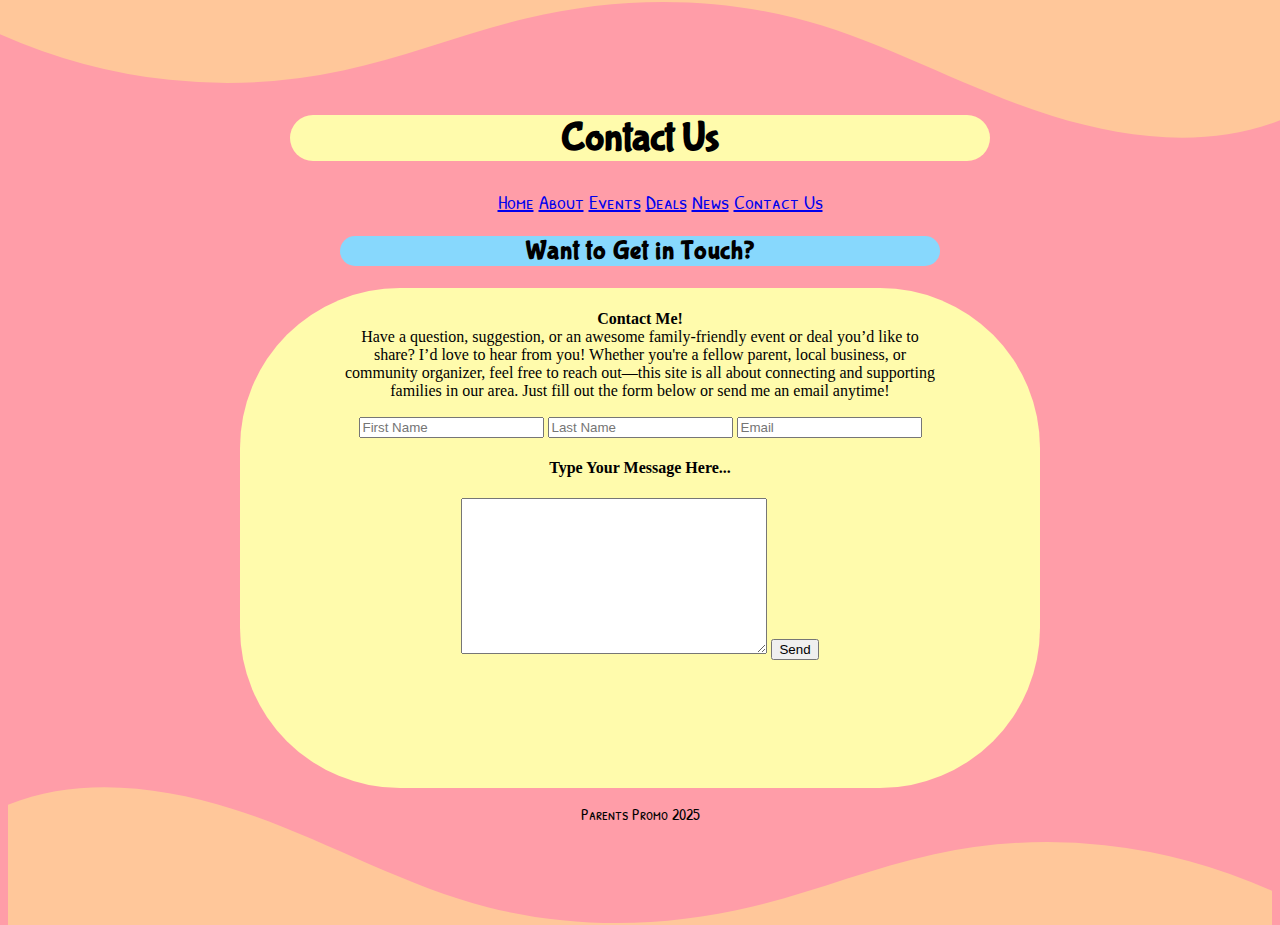
<file: contact us.html>
<!doctype html>
<html>
<head>
<meta charset="utf-8">
<title>Contact Us</title>
<link href="contactusstyles.css" rel="stylesheet" type="text/css">
	<link rel="preconnect" href="https://fonts.googleapis.com">
<link rel="preconnect" href="https://fonts.gstatic.com" crossorigin>
<link href="https://fonts.googleapis.com/css2?family=Bubblegum+Sans&family=Chakra+Petch:ital,wght@0,300;0,400;0,500;0,600;0,700;1,300;1,400;1,500;1,600;1,700&family=Titillium+Web:ital,wght@0,200;0,300;0,400;0,600;0,700;0,900;1,200;1,300;1,400;1,600;1,700&display=swap" rel="stylesheet">
	<link rel="preconnect" href="https://fonts.googleapis.com">
<link rel="preconnect" href="https://fonts.gstatic.com" crossorigin>
<link href="https://fonts.googleapis.com/css2?family=Bubblegum+Sans&family=Chakra+Petch:ital,wght@0,300;0,400;0,500;0,600;0,700;1,300;1,400;1,500;1,600;1,700&family=Indie+Flower&family=Patrick+Hand+SC&family=Titillium+Web:ital,wght@0,200;0,300;0,400;0,600;0,700;0,900;1,200;1,300;1,400;1,600;1,700&family=Unkempt:wght@400;700&display=swap" rel="stylesheet">
	<link rel="preconnect" href="https://fonts.googleapis.com">
<link rel="preconnect" href="https://fonts.gstatic.com" crossorigin>
<link href="https://fonts.googleapis.com/css2?family=Bubblegum+Sans&family=Chakra+Petch:ital,wght@0,300;0,400;0,500;0,600;0,700;1,300;1,400;1,500;1,600;1,700&family=Indie+Flower&family=Patrick+Hand+SC&family=Titillium+Web:ital,wght@0,200;0,300;0,400;0,600;0,700;0,900;1,200;1,300;1,400;1,600;1,700&display=swap" rel="stylesheet">
	
	<div class="curve">
    <svg data-name="Layer 1" xmlns="http://www.w3.org/2000/svg" viewBox="0 0 1200 120" preserveAspectRatio="none">
        <path d="M321.39,56.44c58-10.79,114.16-30.13,172-41.86,82.39-16.72,168.19-17.73,250.45-.39C823.78,31,906.67,72,985.66,92.83c70.05,18.48,146.53,26.09,214.34,3V0H0V27.35A600.21,600.21,0,0,0,321.39,56.44Z" class="shape-fill"></path>
    </svg>
</div>
</head>

<body>
	<header><h1>Contact Us</h1></header>
	<div class="wrapper">
	<nav>
		<ul>
		<li><a href="index.html">Home</a></li>
		<li><a href="about.html">About</a></li>
		<li><a href="events.html">Events</a></li>
		<li><a href="deals.html">Deals</a></li>
		<li><a href="news.html">News</a></li>
		<li><a href="contact us.html">Contact Us</a></li>
		</ul></nav>
	</div>
</body>
	<h2>Want to Get in Touch?</h2>
	<form>
	<div class="main">
	<p><strong>Contact Me!</strong><br>
Have a question, suggestion, or an awesome family-friendly event or deal you’d like to share? I’d love to hear from you! Whether you're a fellow parent, local business, or community organizer, feel free to reach out—this site is all about connecting and supporting families in our area. Just fill out the form below or send me an email anytime!
</p>
		<input type="text" id="firstname" placeholder="First Name" required>
		<input type="text" id="lastname" placeholder="Last Name" required>
		<input type="email" id="email" placeholder="Email" required>
		<h4>Type Your Message Here...</h4>
		<textarea required></textarea>
		<input type="submit" value="Send" id="button">
		</div>
	</form>
	
	<div class="bottom">
	<footer>Parents Promo 2025</footer>
	<div class="bottom">
		<div class="curve2">
    <svg data-name="Layer 1" xmlns="http://www.w3.org/2000/svg" viewBox="0 0 1200 120" preserveAspectRatio="none">
        <path d="M321.39,56.44c58-10.79,114.16-30.13,172-41.86,82.39-16.72,168.19-17.73,250.45-.39C823.78,31,906.67,72,985.66,92.83c70.05,18.48,146.53,26.09,214.34,3V0H0V27.35A600.21,600.21,0,0,0,321.39,56.44Z" class="shape-fill"></path>
    </svg>
</div>
		</div>
	</div>
</html>
</file>
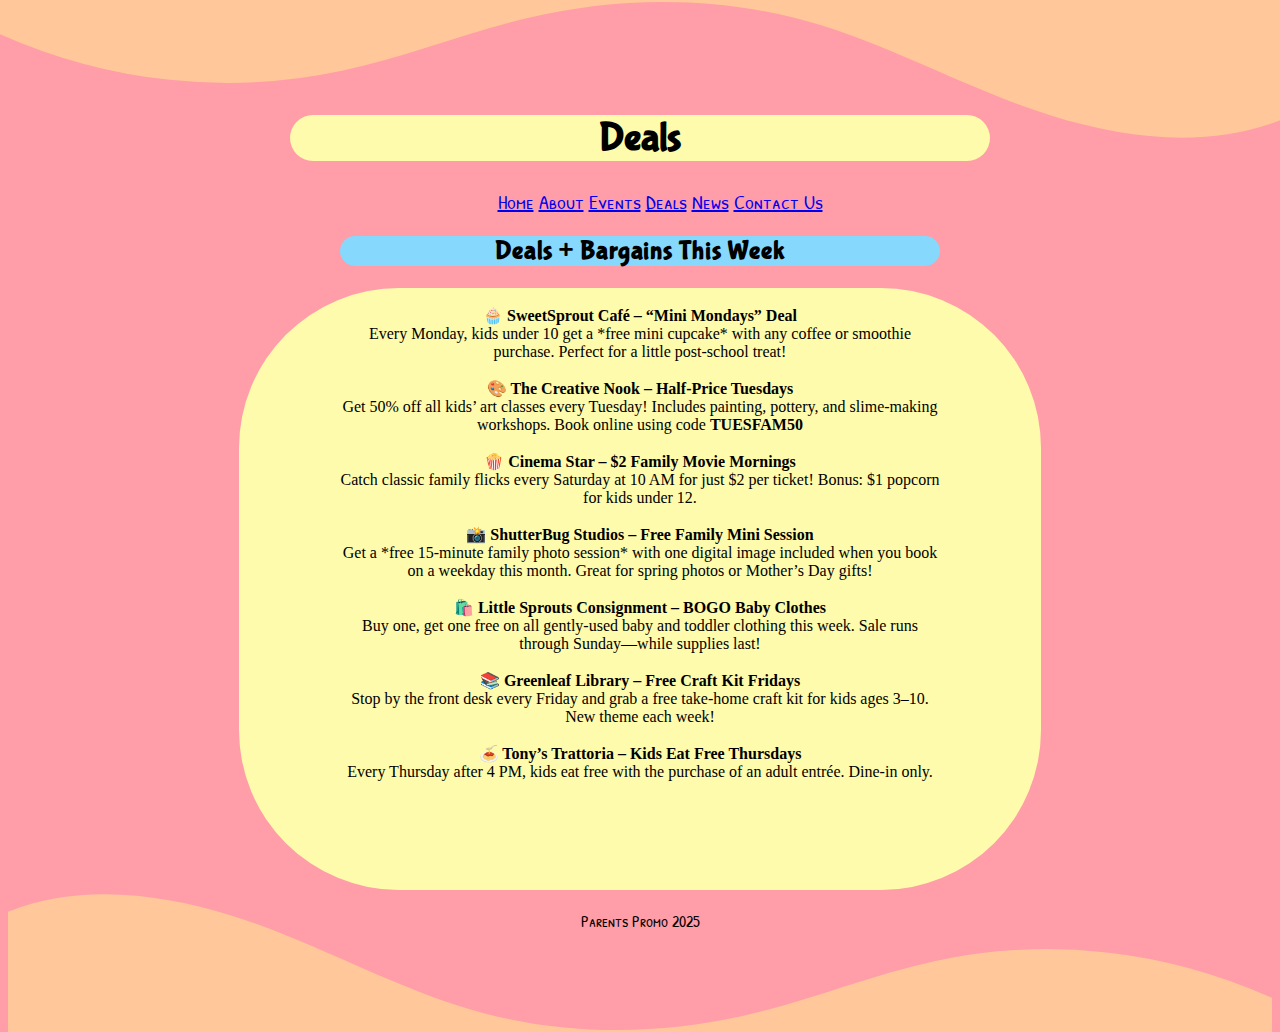
<file: deals.html>
<!doctype html>
<html>
<head>
<meta charset="utf-8">
<title>Deals</title>
<link href="dealsstyles.css" rel="stylesheet" type="text/css">
	<link rel="preconnect" href="https://fonts.googleapis.com">
<link rel="preconnect" href="https://fonts.gstatic.com" crossorigin>
<link href="https://fonts.googleapis.com/css2?family=Bubblegum+Sans&family=Chakra+Petch:ital,wght@0,300;0,400;0,500;0,600;0,700;1,300;1,400;1,500;1,600;1,700&family=Titillium+Web:ital,wght@0,200;0,300;0,400;0,600;0,700;0,900;1,200;1,300;1,400;1,600;1,700&display=swap" rel="stylesheet">
	<link rel="preconnect" href="https://fonts.googleapis.com">
<link rel="preconnect" href="https://fonts.gstatic.com" crossorigin>
<link href="https://fonts.googleapis.com/css2?family=Bubblegum+Sans&family=Chakra+Petch:ital,wght@0,300;0,400;0,500;0,600;0,700;1,300;1,400;1,500;1,600;1,700&family=Indie+Flower&family=Patrick+Hand+SC&family=Titillium+Web:ital,wght@0,200;0,300;0,400;0,600;0,700;0,900;1,200;1,300;1,400;1,600;1,700&family=Unkempt:wght@400;700&display=swap" rel="stylesheet">
	<link rel="preconnect" href="https://fonts.googleapis.com">
<link rel="preconnect" href="https://fonts.gstatic.com" crossorigin>
<link href="https://fonts.googleapis.com/css2?family=Bubblegum+Sans&family=Chakra+Petch:ital,wght@0,300;0,400;0,500;0,600;0,700;1,300;1,400;1,500;1,600;1,700&family=Indie+Flower&family=Patrick+Hand+SC&family=Titillium+Web:ital,wght@0,200;0,300;0,400;0,600;0,700;0,900;1,200;1,300;1,400;1,600;1,700&display=swap" rel="stylesheet">
	
	<div class="curve">
    <svg data-name="Layer 1" xmlns="http://www.w3.org/2000/svg" viewBox="0 0 1200 120" preserveAspectRatio="none">
        <path d="M321.39,56.44c58-10.79,114.16-30.13,172-41.86,82.39-16.72,168.19-17.73,250.45-.39C823.78,31,906.67,72,985.66,92.83c70.05,18.48,146.53,26.09,214.34,3V0H0V27.35A600.21,600.21,0,0,0,321.39,56.44Z" class="shape-fill"></path>
    </svg>
</div>
</head>

<body>
	<header><h1>Deals</h1></header>
	<div class="wrapper">
	<nav>
		<ul>
		<li><a href="index.html">Home</a></li>
		<li><a href="about.html">About</a></li>
		<li><a href="events.html">Events</a></li>
		<li><a href="deals.html">Deals</a></li>
		<li><a href="news.html">News</a></li>
		<li><a href="contact us.html">Contact Us</a></li>
		</ul></nav>
	</div>
	
	<h2>Deals + Bargains This Week</h2>

	<div class="main"><p>
<strong>🧁 SweetSprout Café – “Mini Mondays” Deal</strong><br>
Every Monday, kids under 10 get a *free mini cupcake* with any coffee or smoothie purchase. Perfect for a little post-school treat!<br>
	<br>

<strong>🎨 The Creative Nook – Half-Price Tuesdays</strong> <br>
Get 50% off all kids’ art classes every Tuesday! Includes painting, pottery, and slime-making workshops. Book online using code <strong>TUESFAM50</strong><br>
	<br>

<strong>🍿 Cinema Star – $2 Family Movie Mornings</strong><br>
Catch classic family flicks every Saturday at 10 AM for just $2 per ticket! Bonus: $1 popcorn for kids under 12.<br>
	<br>

<strong>📸 ShutterBug Studios – Free Family Mini Session</strong><br>
Get a *free 15-minute family photo session* with one digital image included when you book on a weekday this month. Great for spring photos or Mother’s Day gifts!<br>
	<br>

<strong>🛍️ Little Sprouts Consignment – BOGO Baby Clothes</strong> <br>
Buy one, get one free on all gently-used baby and toddler clothing this week. Sale runs through Sunday—while supplies last!<br>
	<br>

<strong>📚 Greenleaf Library – Free Craft Kit Fridays</strong><br>
Stop by the front desk every Friday and grab a free take-home craft kit for kids ages 3–10. New theme each week!<br>
	<br>

<strong>🍝 Tony’s Trattoria – Kids Eat Free Thursdays</strong> <br>
Every Thursday after 4 PM, kids eat free with the purchase of an adult entrée. Dine-in only.
</p>
	</div>
	
</body>
	
	<div class="bottom">
	<footer>Parents Promo 2025</footer>
	<div class="bottom">
		<div class="curve2">
    <svg data-name="Layer 1" xmlns="http://www.w3.org/2000/svg" viewBox="0 0 1200 120" preserveAspectRatio="none">
        <path d="M321.39,56.44c58-10.79,114.16-30.13,172-41.86,82.39-16.72,168.19-17.73,250.45-.39C823.78,31,906.67,72,985.66,92.83c70.05,18.48,146.53,26.09,214.34,3V0H0V27.35A600.21,600.21,0,0,0,321.39,56.44Z" class="shape-fill"></path>
    </svg>
</div>
		</div>
	</div>
</html>
</file>
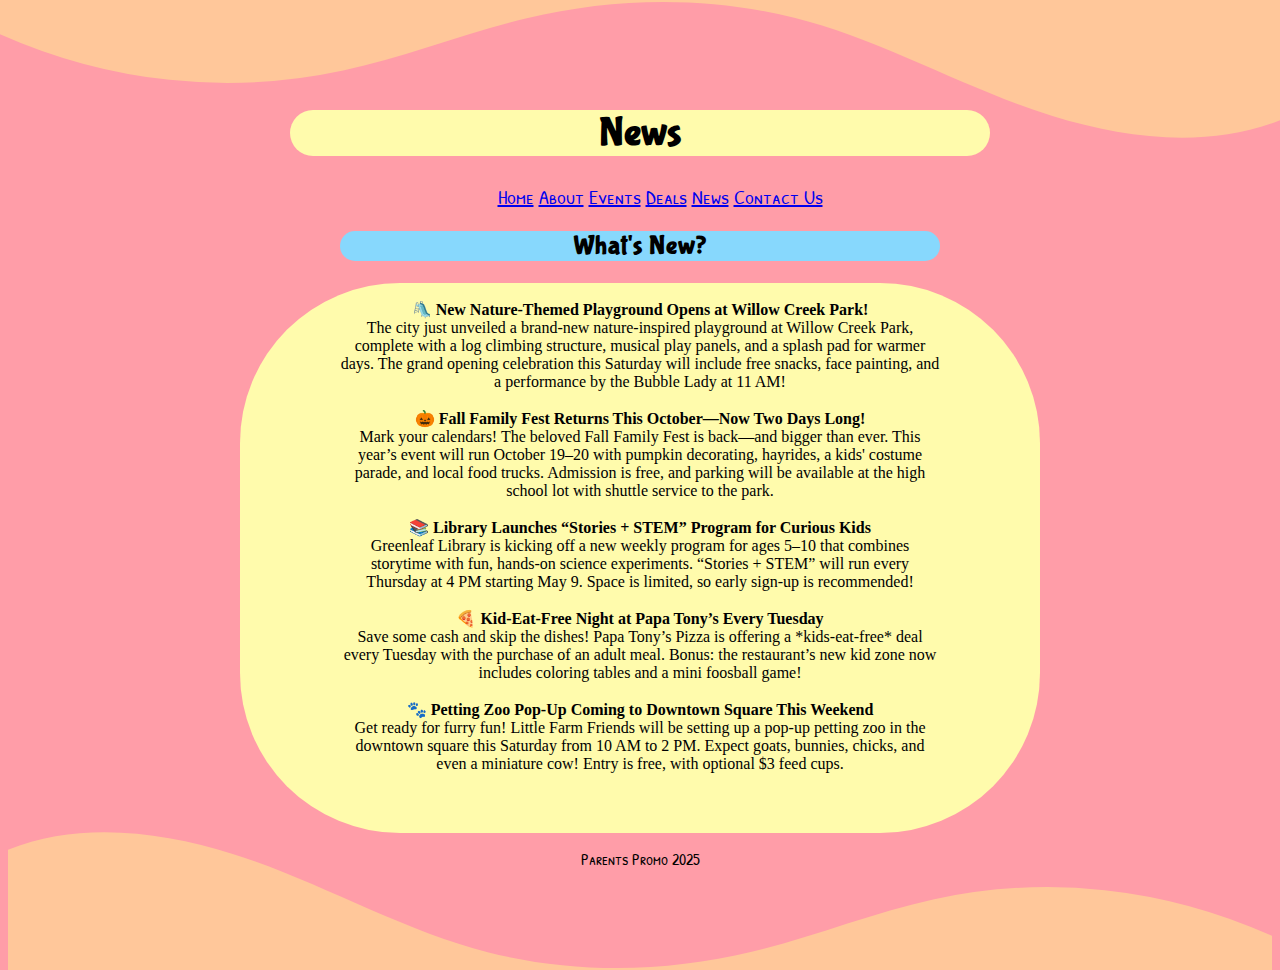
<file: news.html>
<!doctype html>
<html>
<head>
<meta charset="utf-8">
<title>News</title>
<link href="newsstyles.css" rel="stylesheet" type="text/css">
	<link rel="preconnect" href="https://fonts.googleapis.com">
<link rel="preconnect" href="https://fonts.gstatic.com" crossorigin>
<link href="https://fonts.googleapis.com/css2?family=Bubblegum+Sans&family=Chakra+Petch:ital,wght@0,300;0,400;0,500;0,600;0,700;1,300;1,400;1,500;1,600;1,700&family=Titillium+Web:ital,wght@0,200;0,300;0,400;0,600;0,700;0,900;1,200;1,300;1,400;1,600;1,700&display=swap" rel="stylesheet">
	<link rel="preconnect" href="https://fonts.googleapis.com">
<link rel="preconnect" href="https://fonts.gstatic.com" crossorigin>
<link href="https://fonts.googleapis.com/css2?family=Bubblegum+Sans&family=Chakra+Petch:ital,wght@0,300;0,400;0,500;0,600;0,700;1,300;1,400;1,500;1,600;1,700&family=Indie+Flower&family=Patrick+Hand+SC&family=Titillium+Web:ital,wght@0,200;0,300;0,400;0,600;0,700;0,900;1,200;1,300;1,400;1,600;1,700&family=Unkempt:wght@400;700&display=swap" rel="stylesheet">
	<link rel="preconnect" href="https://fonts.googleapis.com">
<link rel="preconnect" href="https://fonts.gstatic.com" crossorigin>
<link href="https://fonts.googleapis.com/css2?family=Bubblegum+Sans&family=Chakra+Petch:ital,wght@0,300;0,400;0,500;0,600;0,700;1,300;1,400;1,500;1,600;1,700&family=Indie+Flower&family=Patrick+Hand+SC&family=Titillium+Web:ital,wght@0,200;0,300;0,400;0,600;0,700;0,900;1,200;1,300;1,400;1,600;1,700&display=swap" rel="stylesheet">
	
	<div class="curve">
    <svg data-name="Layer 1" xmlns="http://www.w3.org/2000/svg" viewBox="0 0 1200 120" preserveAspectRatio="none">
        <path d="M321.39,56.44c58-10.79,114.16-30.13,172-41.86,82.39-16.72,168.19-17.73,250.45-.39C823.78,31,906.67,72,985.66,92.83c70.05,18.48,146.53,26.09,214.34,3V0H0V27.35A600.21,600.21,0,0,0,321.39,56.44Z" class="shape-fill"></path>
    </svg>
</div>
</head>

<body>
	<header><h1>News</h1></header>
	<div class="wrapper">
	<nav>
		<ul>
		<li><a href="index.html">Home</a></li>
		<li><a href="about.html">About</a></li>
		<li><a href="events.html">Events</a></li>
		<li><a href="deals.html">Deals</a></li>
		<li><a href="news.html">News</a></li>
		<li><a href="contact us.html">Contact Us</a></li>
		</ul></nav>
	</div>
	
	<h2>What's New?</h2>
	<div class="main">
	<p>🛝 <strong>New Nature-Themed Playground Opens at Willow Creek Park!</strong><br>
The city just unveiled a brand-new nature-inspired playground at Willow Creek Park, complete with a log climbing structure, musical play panels, and a splash pad for warmer days. The grand opening celebration this Saturday will include free snacks, face painting, and a performance by the Bubble Lady at 11 AM! <br>
<br>
		
🎃 <strong>Fall Family Fest Returns This October—Now Two Days Long!</strong><br>
Mark your calendars! The beloved Fall Family Fest is back—and bigger than ever. This year’s event will run October 19–20 with pumpkin decorating, hayrides, a kids' costume parade, and local food trucks. Admission is free, and parking will be available at the high school lot with shuttle service to the park. <br>
<br>
		
📚 <strong>Library Launches “Stories + STEM” Program for Curious Kids</strong> <br>
Greenleaf Library is kicking off a new weekly program for ages 5–10 that combines storytime with fun, hands-on science experiments. “Stories + STEM” will run every Thursday at 4 PM starting May 9. Space is limited, so early sign-up is recommended! <br>
<br>
		
🍕 <strong>Kid-Eat-Free Night at Papa Tony’s Every Tuesday</strong> <br>
Save some cash and skip the dishes! Papa Tony’s Pizza is offering a *kids-eat-free* deal every Tuesday with the purchase of an adult meal. Bonus: the restaurant’s new kid zone now includes coloring tables and a mini foosball game! <br>
<br>
		
🐾 <strong>Petting Zoo Pop-Up Coming to Downtown Square This Weekend</strong> <br>
Get ready for furry fun! Little Farm Friends will be setting up a pop-up petting zoo in the downtown square this Saturday from 10 AM to 2 PM. Expect goats, bunnies, chicks, and even a miniature cow! Entry is free, with optional $3 feed cups. </p></div>
	
</body>
	
	<div class="bottom">
	<footer>Parents Promo 2025</footer>
	<div class="bottom">
		<div class="curve2">
    <svg data-name="Layer 1" xmlns="http://www.w3.org/2000/svg" viewBox="0 0 1200 120" preserveAspectRatio="none">
        <path d="M321.39,56.44c58-10.79,114.16-30.13,172-41.86,82.39-16.72,168.19-17.73,250.45-.39C823.78,31,906.67,72,985.66,92.83c70.05,18.48,146.53,26.09,214.34,3V0H0V27.35A600.21,600.21,0,0,0,321.39,56.44Z" class="shape-fill"></path>
    </svg>
</div>
		</div>
	</div>
</html>
</file>
<file: contactusstyles.css>
@charset "utf-8";
/* CSS Document */

body {
	text-align: center;
	background:#FF9DA8;
}

h1 {
	font-family: "Bubblegum Sans", sans-serif;
	font-size: 40px;
}

header {
	margin-top: 115px;
	background:#FFFBAC;
	max-width: 700px;
	width: 700px;
	margin-left: auto;
	margin-right: auto;
	border-radius: 100rem 100rem 100rem 100rem;
}

.curve {
    position: absolute;
    top: 0;
    left: 0;
    width: 100%;
    overflow: hidden;
    line-height: 0;
}

.curve svg {
    position: relative;
    display: block;
    width: calc(100% + 1.3px);
    height: 150px;
}

.curve {
    fill: #FFC79A;
}

h2 {
	background: #87D8FD;
	max-width: 800px;
	width: 600px;
	font-size: 26px;
	margin-left: auto;
	margin-right: auto;
	font-family: "Bubblegum Sans", sans-serif;
	letter-spacing: 1px;
	border-radius: 10rem 10rem 10rem 10rem;
	text-align: center;
}

textarea {
	height: 150px;
	width: 300px;
	max-width: 300px;
}

.main {
	box-sizing: border-box;
	background-color: #FFFBAC;
	border-radius: 10rem 10rem 10rem 10rem;
	max-width: 800px;
	width: 800px;
	margin-right: auto;
	margin-left: auto;
	height: 500px;
	margin-bottom: 15px;
	padding-top: 5px;
}

p {
	text-align: center;
	max-width: 600px;
	width: 600px;
	margin-left: auto;
	margin-right: auto;
	font-family: "Unkempt", cursive;
	padding: 1px;
}

footer {
	font-family: "Patrick Hand SC", cursive;
	max-width: 800px;
	margin-left: auto;
	margin-right: auto;
	text-align: center;
	margin-bottom: 100px;
}

.bottom {
	position: relative;

}

.curve2 {
    position: absolute;
    bottom: 0;
    left: 0;
    width: 100%;
    overflow: hidden;
    line-height: 0;
    transform: rotate(180deg);
}

.curve2 svg {
    position: relative;
    display: block;
    width: calc(100% + 1.3px);
    height: 150px;
}

.curve2 .shape-fill {
    fill: #FFC79A;
}

.patrick-hand-sc-regular {
  font-family: "Patrick Hand SC", cursive;
  font-weight: 400;
  font-style: normal;
}


.bubblegum-sans-regular {
  font-family: "Bubblegum Sans", sans-serif;
  font-weight: 400;
  font-style: normal;
}

.unkempt-regular {
  font-family: "Unkempt", cursive;
  font-weight: 400;
  font-style: normal;
}

.unkempt-bold {
  font-family: "Unkempt", cursive;
  font-weight: 700;
  font-style: normal;
}

ul {
	list-style: none;
	align-content: center;
	text-align: center;
	font-size: 20px;
	font-weight: 500;
}

li {
	display: inline-block;
	font-family: "Patrick Hand SC", cursive;
	font-size: 32;
}
</file>
<file: dealsstyles.css>
@charset "utf-8";
/* CSS Document */

body {
	text-align: center;
	background:#FF9DA8;
}

h1 {
	font-family: "Bubblegum Sans", sans-serif;
	font-size: 40px;
}

header {
	margin-top: 115px;
	background:#FFFBAC;
	max-width: 700px;
	width: 700px;
	margin-left: auto;
	margin-right: auto;
	border-radius: 100rem 100rem 100rem 100rem;
}

.curve {
    position: absolute;
    top: 0;
    left: 0;
    width: 100%;
    overflow: hidden;
    line-height: 0;
}

.curve svg {
    position: relative;
    display: block;
    width: calc(100% + 1.3px);
    height: 150px;
}

.curve {
    fill: #FFC79A;
}

h2 {
	background: #87D8FD;
	max-width: 800px;
	width: 600px;
	font-size: 26px;
	margin-left: auto;
	margin-right: auto;
	font-family: "Bubblegum Sans", sans-serif;
	letter-spacing: 1px;
	border-radius: 100rem 100rem 100rem 100rem;
}

.main {
	max-width: 800px;
	margin: 0 auto;
	background:#FFFBAC;
	border-radius: 10rem 10rem 10rem 10rem;
	padding: 1px;
	margin-bottom: 20px;
	margin-left: auto;
	margin-right: auto;
	height: 600px;
}

p {
	text-align: center;
	max-width: 600px;
	width: 600px;
	margin-left: auto;
	margin-right: auto;
	font-family: "Unkempt", cursive;
	padding: 1px;
}

footer {
	font-family: "Patrick Hand SC", cursive;
	max-width: 800px;
	margin-left: auto;
	margin-right: auto;
	text-align: center;
	margin-bottom: 100px;
}

.bottom {
	position: relative;

}

.curve2 {
    position: absolute;
    bottom: 0;
    left: 0;
    width: 100%;
    overflow: hidden;
    line-height: 0;
    transform: rotate(180deg);
}

.curve2 svg {
    position: relative;
    display: block;
    width: calc(100% + 1.3px);
    height: 150px;
}

.curve2 .shape-fill {
    fill: #FFC79A;
}
.patrick-hand-sc-regular {
  font-family: "Patrick Hand SC", cursive;
  font-weight: 400;
  font-style: normal;
}


.bubblegum-sans-regular {
  font-family: "Bubblegum Sans", sans-serif;
  font-weight: 400;
  font-style: normal;
}

.unkempt-regular {
  font-family: "Unkempt", cursive;
  font-weight: 400;
  font-style: normal;
}

.unkempt-bold {
  font-family: "Unkempt", cursive;
  font-weight: 700;
  font-style: normal;
}


ul {
	list-style: none;
	align-content: center;
	text-align: center;
	font-size: 20px;
	font-weight: 500;
}

li {
	display: inline-block;
	font-family: "Patrick Hand SC", cursive;
	font-size: 32;
}
</file>
<file: newsstyles.css>
@charset "utf-8";
/* CSS Document */

body {
	text-align: center;
	background:#FF9DA8;
}

.patrick-hand-sc-regular {
  font-family: "Patrick Hand SC", cursive;
  font-weight: 400;
  font-style: normal;
}

.bubblegum-sans-regular {
  font-family: "Bubblegum Sans", sans-serif;
  font-weight: 400;
  font-style: normal;
}

.unkempt-regular {
  font-family: "Unkempt", cursive;
  font-weight: 400;
  font-style: normal;
}

.unkempt-bold {
  font-family: "Unkempt", cursive;
  font-weight: 700;
  font-style: normal;
}

header {
	margin-top: 110px;
	background:#FFFBAC;
	max-width: 700px;
	width: 700px;
	margin-left: auto;
	margin-right: auto;
	border-radius: 100rem 100rem 100rem 100rem;
}

.curve {
    position: absolute;
    top: 0;
    left: 0;
    width: 100%;
    overflow: hidden;
    line-height: 0;
}

.curve svg {
    position: relative;
    display: block;
    width: calc(100% + 1.3px);
    height: 150px;
}

.curve {
    fill: #FFC79A;
}

h1 {
	font-family: "Bubblegum Sans", sans-serif;
	font-size: 40px;
}

h2 {
	background: #87D8FD;
	max-width: 800px;
	width: 600px;
	font-size: 26px;
	margin-left: auto;
	margin-right: auto;
	font-family: "Bubblegum Sans", sans-serif;
	letter-spacing: 1px;
	border-radius: 100rem 100rem 100rem 100rem;
}

.main {
	box-sizing: border-box;
	background-color: #FFFBAC;
	border-radius: 10rem 10rem 10rem 10rem;
	max-width: 800px;
	width: 800px;
	margin-right: auto;
	margin-left: auto;
	height: 550px;
	margin-bottom: 15px;
	padding: 1px;
	padding-bottom: 1px;
}

p {
	text-align: center;
	max-width: 600px;
	width: 600px;
	margin-left: auto;
	margin-right: auto;
	font-family: "Unkempt", cursive;
}

footer {
	font-family: "Patrick Hand SC", cursive;
	max-width: 800px;
	margin-left: auto;
	margin-right: auto;
	text-align: center;
	margin-bottom: 100px;
}

.bottom {
	position: relative;

}

.curve2 {
    position: absolute;
    bottom: 0;
    left: 0;
    width: 100%;
    overflow: hidden;
    line-height: 0;
    transform: rotate(180deg);
}

.curve2 svg {
    position: relative;
    display: block;
    width: calc(100% + 1.3px);
    height: 150px;
}

.curve2 .shape-fill {
    fill: #FFC79A;
}

ul {
	list-style: none;
	align-content: center;
	text-align: center;
	font-size: 20px;
	font-weight: 500;
}

li {
	display: inline-block;
	font-family: "Patrick Hand SC", cursive;
	font-size: 32;
}
</file>
